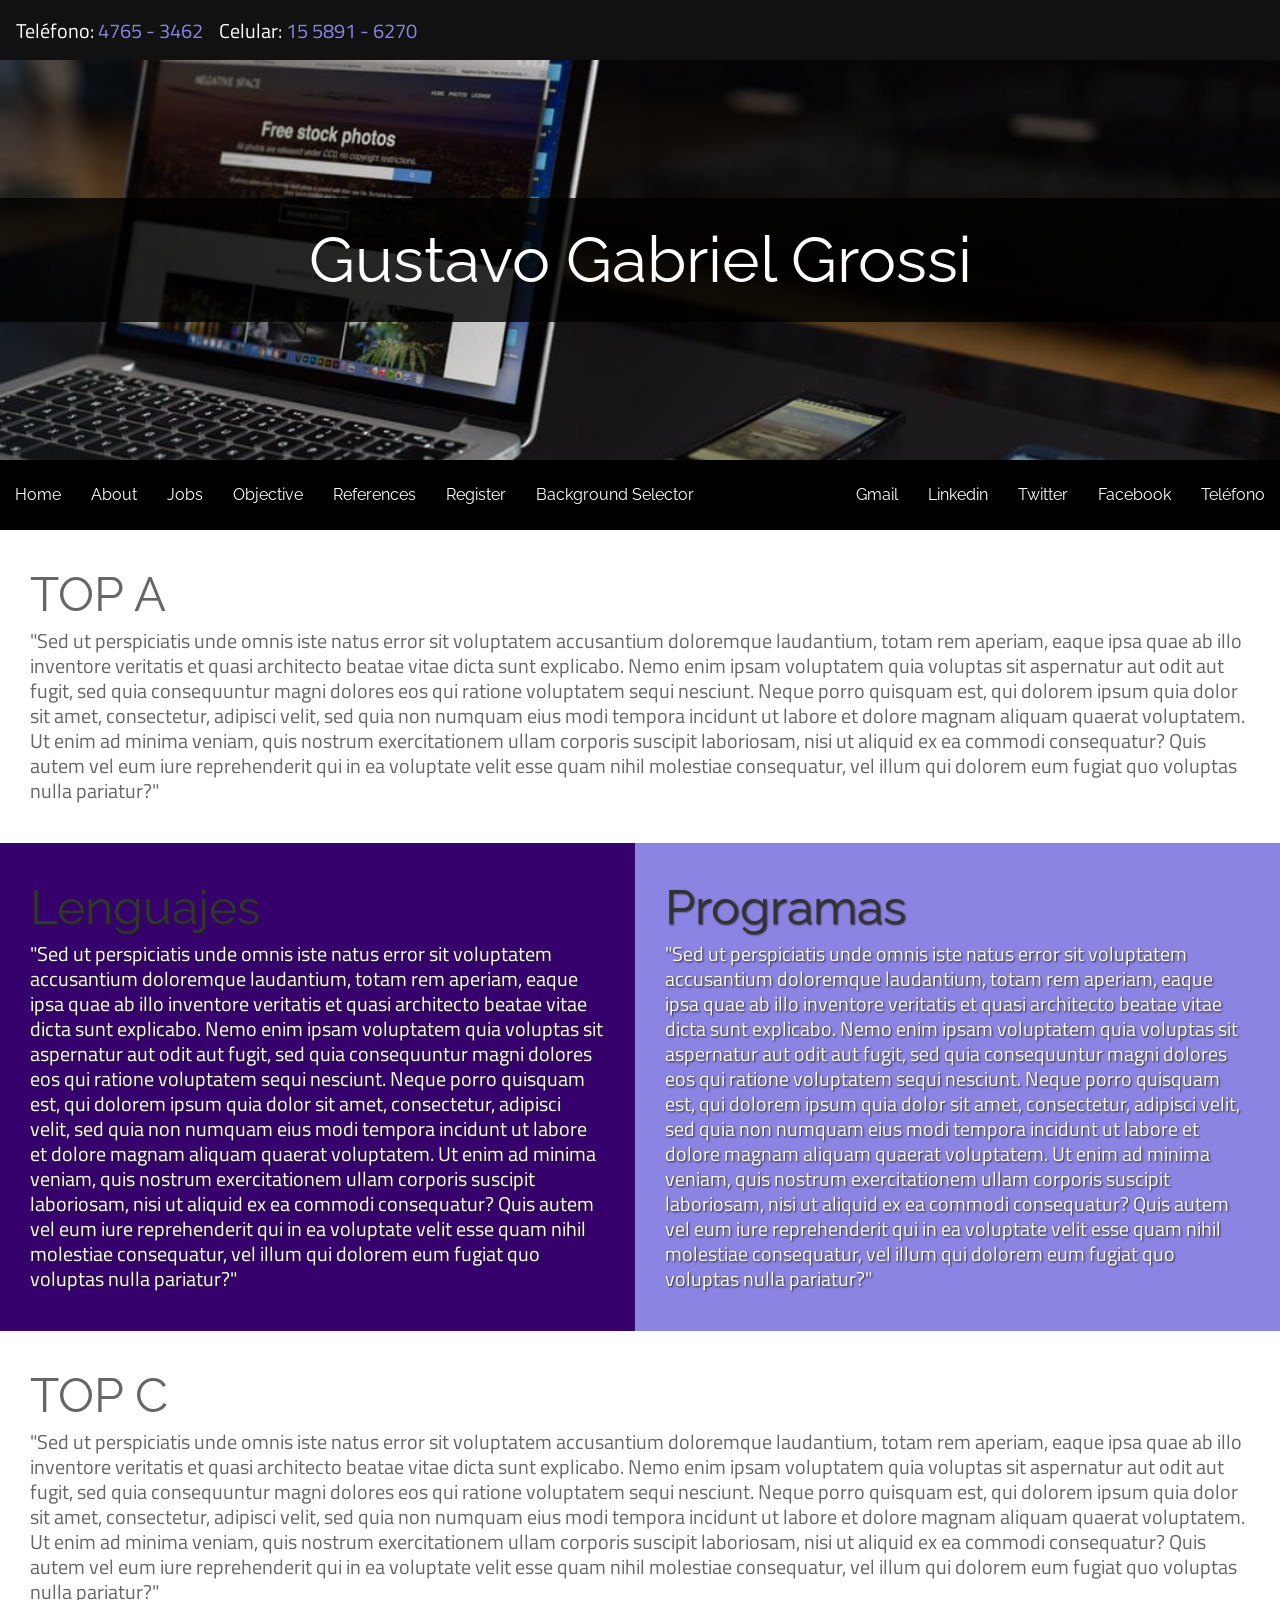
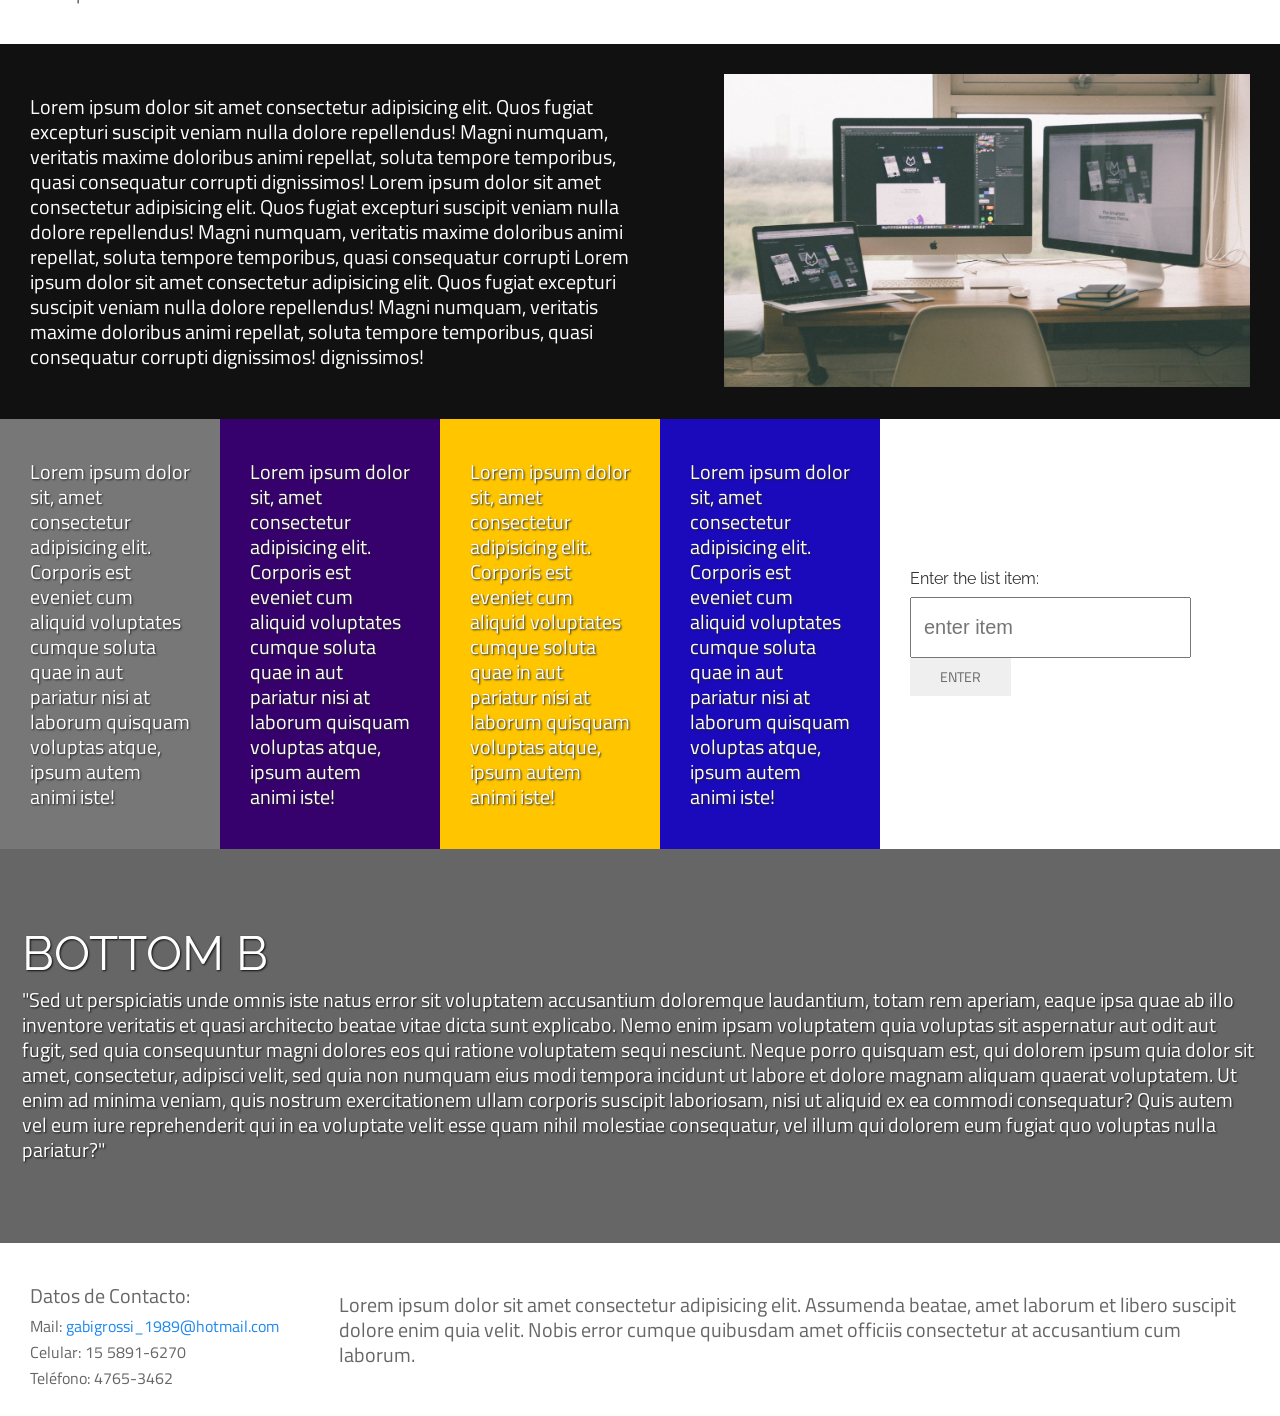
<file: html/index.html>
<!DOCTYPE html>
<html>

<head>
    <meta charset="utf-8" />
    <meta http-equiv="X-UA-Compatible" content="IE=edge">
    <title>My Web</title>
    <meta name="viewport" content="width=device-width, initial-scale=1">
    <link rel="stylesheet" type="text/css" href="../css/uikit.min.css" />
    <link rel="stylesheet" type="text/css" href="../css/uikit-rtl.min.css" />
    <link rel="stylesheet" type="text/css" href="../css/default.css" />
</head>

<body>
    <!-- Make a comment with pushing CRTL+K->C  -->
    <!-- Menos texto y mas juego con las imágenes y las interacciones con el usuario  -->
    <header class="header">
        <section id="toolbar" class="full-container second-background width-100 flex flex-middle flex-space-between" style="min-height: 60px;">
            <div class="padding-left">
                <p class=" margin-remove">
                    Teléfono: <a href="tel:541147653462">4765 - 3462</a>
                </p>
            </div>
            <div class="padding-left">
                <p class=" margin-remove">
                    Celular: <a href="tel:5491158916270">15 5891 - 6270</a>
                </p>
            </div>
        </section>
        <div id="header-img">
            <div id="header-text">
                <h1 class="text-center" style="color:white;">Gustavo Gabriel Grossi</h1>
            </div>
        </div>
        <nav id="nav">
            <ul class="navbar">
                <li>
                    <a href="index.html">Home</a>
                </li>
                <li>
                    <a href="about.html">About</a>
                </li>
                <li>
                    <a href="jobs.html">Jobs</a>
                </li>
                <li>
                    <a href="objective.html">Objective</a>
                </li>
                <li>
                    <a href="references.html">References</a>
                </li>
                <li>
                    <a href="register.html">Register</a>
                </li>
                <li>
                    <a href="background-selector.html">Background Selector</a>
                </li>
            </ul>
            <ul class="navbar-content">
                <li>
                    <a href="#">Teléfono</a>
                </li>
                <li>
                    <a href="#">Facebook</a>
                </li>
                <li>
                    <a href="#">Twitter</a>
                </li>
                <li>
                    <a href="#">Linkedin</a>
                </li>
                <li>
                    <a href="#">Gmail</a>
                </li>
            </ul>
        </nav>
    </header>

    <div class="wrapper">
        <section id="top-a">
            <div class="h2">TOP A</div>
            <p>"Sed ut perspiciatis unde omnis iste natus error sit voluptatem accusantium doloremque laudantium, totam rem aperiam, eaque ipsa quae ab illo inventore veritatis et quasi architecto beatae vitae dicta sunt explicabo. Nemo enim ipsam voluptatem
                quia voluptas sit aspernatur aut odit aut fugit, sed quia consequuntur magni dolores eos qui ratione voluptatem sequi nesciunt. Neque porro quisquam est, qui dolorem ipsum quia dolor sit amet, consectetur, adipisci velit, sed quia non
                numquam eius modi tempora incidunt ut labore et dolore magnam aliquam quaerat voluptatem. Ut enim ad minima veniam, quis nostrum exercitationem ullam corporis suscipit laboriosam, nisi ut aliquid ex ea commodi consequatur? Quis autem vel
                eum iure reprehenderit qui in ea voluptate velit esse quam nihil molestiae consequatur, vel illum qui dolorem eum fugiat quo voluptas nulla pariatur?"</p>
        </section>
        <section id="top-b" class="full-container first-background">
            <div class="grid">
                <div class="panel-box panel-box-second">
                    <h2>Lenguajes</h2>
                    <p>"Sed ut perspiciatis unde omnis iste natus error sit voluptatem accusantium doloremque laudantium, totam rem aperiam, eaque ipsa quae ab illo inventore veritatis et quasi architecto beatae vitae dicta sunt explicabo. Nemo enim ipsam
                        voluptatem quia voluptas sit aspernatur aut odit aut fugit, sed quia consequuntur magni dolores eos qui ratione voluptatem sequi nesciunt. Neque porro quisquam est, qui dolorem ipsum quia dolor sit amet, consectetur, adipisci velit,
                        sed quia non numquam eius modi tempora incidunt ut labore et dolore magnam aliquam quaerat voluptatem. Ut enim ad minima veniam, quis nostrum exercitationem ullam corporis suscipit laboriosam, nisi ut aliquid ex ea commodi consequatur?
                        Quis autem vel eum iure reprehenderit qui in ea voluptate velit esse quam nihil molestiae consequatur, vel illum qui dolorem eum fugiat quo voluptas nulla pariatur?"</p>
                </div>
                <div class="panel-box panel-box-third">
                    <h2>Programas</h2>
                    <p>"Sed ut perspiciatis unde omnis iste natus error sit voluptatem accusantium doloremque laudantium, totam rem aperiam, eaque ipsa quae ab illo inventore veritatis et quasi architecto beatae vitae dicta sunt explicabo. Nemo enim ipsam
                        voluptatem quia voluptas sit aspernatur aut odit aut fugit, sed quia consequuntur magni dolores eos qui ratione voluptatem sequi nesciunt. Neque porro quisquam est, qui dolorem ipsum quia dolor sit amet, consectetur, adipisci velit,
                        sed quia non numquam eius modi tempora incidunt ut labore et dolore magnam aliquam quaerat voluptatem. Ut enim ad minima veniam, quis nostrum exercitationem ullam corporis suscipit laboriosam, nisi ut aliquid ex ea commodi consequatur?
                        Quis autem vel eum iure reprehenderit qui in ea voluptate velit esse quam nihil molestiae consequatur, vel illum qui dolorem eum fugiat quo voluptas nulla pariatur?"</p>
                </div>
            </div>
        </section>
        <section id="top-c">
            <div class="h2">TOP C</div>
            <p>"Sed ut perspiciatis unde omnis iste natus error sit voluptatem accusantium doloremque laudantium, totam rem aperiam, eaque ipsa quae ab illo inventore veritatis et quasi architecto beatae vitae dicta sunt explicabo. Nemo enim ipsam voluptatem
                quia voluptas sit aspernatur aut odit aut fugit, sed quia consequuntur magni dolores eos qui ratione voluptatem sequi nesciunt. Neque porro quisquam est, qui dolorem ipsum quia dolor sit amet, consectetur, adipisci velit, sed quia non
                numquam eius modi tempora incidunt ut labore et dolore magnam aliquam quaerat voluptatem. Ut enim ad minima veniam, quis nostrum exercitationem ullam corporis suscipit laboriosam, nisi ut aliquid ex ea commodi consequatur? Quis autem vel
                eum iure reprehenderit qui in ea voluptate velit esse quam nihil molestiae consequatur, vel illum qui dolorem eum fugiat quo voluptas nulla pariatur?"</p>
        </section>
        <section id="main" class="full-container second-background">
            <div id="article" class="flex flex-middle flex-space-between">
                <div>
                    <h2></h2>
                    <p>
                        Lorem ipsum dolor sit amet consectetur adipisicing elit. Quos fugiat excepturi suscipit veniam nulla dolore repellendus! Magni numquam, veritatis maxime doloribus animi repellat, soluta tempore temporibus, quasi consequatur corrupti dignissimos! Lorem
                        ipsum dolor sit amet consectetur adipisicing elit. Quos fugiat excepturi suscipit veniam nulla dolore repellendus! Magni numquam, veritatis maxime doloribus animi repellat, soluta tempore temporibus, quasi consequatur corrupti
                        Lorem ipsum dolor sit amet consectetur adipisicing elit. Quos fugiat excepturi suscipit veniam nulla dolore repellendus! Magni numquam, veritatis maxime doloribus animi repellat, soluta tempore temporibus, quasi consequatur corrupti
                        dignissimos! dignissimos!
                    </p>
                </div>
            </div>
            <div id="aside">
                <img src="../image/pexels-photo-251225.jpeg">
            </div>
        </section>
        <section id="bottom-a" class="full-container">
            <div class="grid" style="min-height: 350px;">
                <div class="panel-box panel-box-first flex flex-middle">
                    <p>
                        Lorem ipsum dolor sit, amet consectetur adipisicing elit. Corporis est eveniet cum aliquid voluptates cumque soluta quae in aut pariatur nisi at laborum quisquam voluptas atque, ipsum autem animi iste!
                    </p>
                </div>
                <div class="panel-box panel-box-fifth flex flex-middle">
                    <p>
                        Lorem ipsum dolor sit, amet consectetur adipisicing elit. Corporis est eveniet cum aliquid voluptates cumque soluta quae in aut pariatur nisi at laborum quisquam voluptas atque, ipsum autem animi iste!
                    </p>
                </div>
                <div class="panel-box panel-box-sixth flex flex-middle">
                    <p>
                        Lorem ipsum dolor sit, amet consectetur adipisicing elit. Corporis est eveniet cum aliquid voluptates cumque soluta quae in aut pariatur nisi at laborum quisquam voluptas atque, ipsum autem animi iste!
                    </p>
                </div>
                <div class="panel-box panel-box-forth flex flex-middle">
                    <p>
                        Lorem ipsum dolor sit, amet consectetur adipisicing elit. Corporis est eveniet cum aliquid voluptates cumque soluta quae in aut pariatur nisi at laborum quisquam voluptas atque, ipsum autem animi iste!
                    </p>
                </div>
                <div class="uk-margin-top flex flex-middle">
                    <div>
                        <h3>Enter the list item:</h3>
                        <form class="uk-form uk-margin-small-top">
                            <input class="uk-form-large" type="text" id="input" placeholder="enter item" />
                            <button class="uk-button" type="button" id="enter">Enter</button>
                        </form>
                        <ul id="ul" class="uk-list uk-list-line uk-margin-top">
                        </ul>
                    </div>
                </div>
            </div>
        </section>
        <section id="bottom-b" class="full-container" style="background-image: url('../image/facebook-login-office-laptop-business-162622.jpeg'); background-attachment: fixed; background-position: 50% 50%; background-size: cover; background-repeat: no-repeat;">
            <div class="overlay-background padding-large flex flex-middle" style="min-height: 350px;">
                <div>
                    <div class="h2">BOTTOM B</div>
                    <p>"Sed ut perspiciatis unde omnis iste natus error sit voluptatem accusantium doloremque laudantium, totam rem aperiam, eaque ipsa quae ab illo inventore veritatis et quasi architecto beatae vitae dicta sunt explicabo. Nemo enim ipsam
                        voluptatem quia voluptas sit aspernatur aut odit aut fugit, sed quia consequuntur magni dolores eos qui ratione voluptatem sequi nesciunt. Neque porro quisquam est, qui dolorem ipsum quia dolor sit amet, consectetur, adipisci velit,
                        sed quia non numquam eius modi tempora incidunt ut labore et dolore magnam aliquam quaerat voluptatem. Ut enim ad minima veniam, quis nostrum exercitationem ullam corporis suscipit laboriosam, nisi ut aliquid ex ea commodi consequatur?
                        Quis autem vel eum iure reprehenderit qui in ea voluptate velit esse quam nihil molestiae consequatur, vel illum qui dolorem eum fugiat quo voluptas nulla pariatur?"</p>
                </div>
            </div>
        </section>
        <footer class="grid" id="footer">
            <section class="width-1-2">
                <p>Datos de Contacto:</p>
                <ul class="list">
                    <li>Mail: <a href="mailt:gabigrossi_1989@hotmail.com">gabigrossi_1989@hotmail.com</a></li>
                    <li>Celular: 15 5891-6270</li>
                    <li>Teléfono: 4765-3462</li>
                </ul>
            </section>
            <section class="width-1-2">
                <p>Lorem ipsum dolor sit amet consectetur adipisicing elit. Assumenda beatae, amet laborum et libero suscipit dolore enim quia velit. Nobis error cumque quibusdam amet officiis consectetur at accusantium cum laborum.</p>
            </section>
        </footer>
    </div>
    <script type="text/javascript" src="../js/uikit.min.js"></script>
    <script type="text/javascript" src="../js/uikit-icons.min.js"></script>
    <script type="text/javascript" src="../js/custom.js"></script>
</body>

</html>
</file>
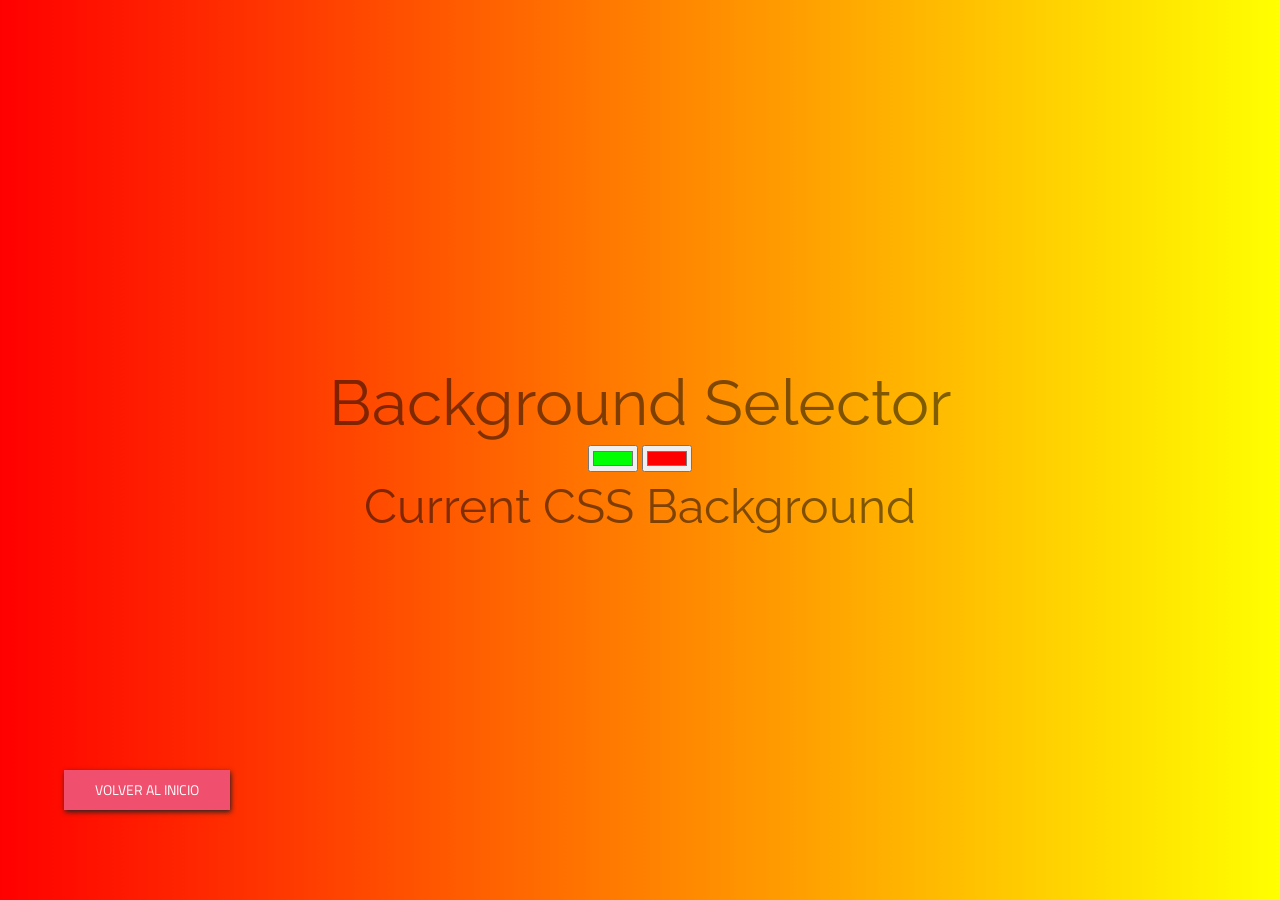
<file: html/background-selector.html>
<!DOCTYPE html>
<html>

<head>
    <meta charset="utf-8" />
    <meta http-equiv="X-UA-Compatible" content="IE=edge">
    <title>Background Selector</title>
    <meta name="viewport" content="width=device-width, initial-scale=1">
    <link rel="stylesheet" type="text/css" href="../css/uikit.min.css" />
    <link rel="stylesheet" type="text/css" href="../css/uikit-rtl.min.css" />
    <link rel="stylesheet" type="text/css" href="../css/default.css" />
</head>

<body id="body">
    <div class="flex flex-middle flex-center">
        <section class="full-container text-center">
            <div>
                <h1>Background Selector</h1>
                <input id="color1" type="color" value="#00ff00" />
                <input id="color2" type="color" value="#ff0000" />
            </div>
            <div>
                <h2>Current CSS Background</h2>
                <h3 id="currentColor"></h3>
            </div>
            <div>
                <a id="volverAlInicio" class="uk-button uk-button-danger" href="index.html">Volver al Inicio</a>
            </div>
        </section>
    </div>
    <script type="text/javascript" src="../js/uikit.min.js"></script>
    <script type="text/javascript" src="../js/uikit-icons.min.js"></script>
    <script type="text/javascript" src="../js/background-generator.js"></script>
</body>

</html>
</file>
<file: css/default.css>
@import url('https://fonts.googleapis.com/css?family=Raleway');
@import url('https://fonts.googleapis.com/css?family=Titillium+Web');

/****
STYLE GUIDE
0. RESET
1. LAYOUT
    0. MARGINS
    1. LIST
    2. GRID
    3. TEXT
2. NAVBAR
3. SPECIFICS ITEMS
4. MEDIAQUERY
-----------------
*/


/* -------- 0. RESET -------- */


/* http://meyerweb.com/eric/tools/css/reset/ 
v2.0 | 20110126
License: none (public domain)
*/

html,
body,
div,
span,
applet,
object,
iframe,
h1,
h2,
h3,
h4,
h5,
h6,
p,
blockquote,
pre,
a,
abbr,
acronym,
address,
big,
cite,
code,
del,
dfn,
em,
img,
ins,
kbd,
q,
s,
samp,
small,
strike,
strong,
sub,
sup,
tt,
var,
b,
u,
i,
center,
dl,
dt,
dd,
ol,
ul,
li,
fieldset,
form,
label,
legend,
table,
caption,
tbody,
tfoot,
thead,
tr,
th,
td,
article,
aside,
canvas,
details,
embed,
figure,
figcaption,
footer,
header,
hgroup,
menu,
nav,
output,
ruby,
section,
summary,
time,
mark,
audio,
video {
    margin: 0;
    padding: 0;
    border: 0;
    font-size: 100%;
    font: inherit;
    vertical-align: baseline;
}


/* HTML5 display-role reset for older browsers */

article,
aside,
details,
figcaption,
figure,
footer,
header,
hgroup,
menu,
nav,
section {
    display: block;
}

body {
    line-height: 1;
}

ol,
ul {
    list-style: none;
}

blockquote,
q {
    quotes: none;
}

blockquote:before,
blockquote:after,
q:before,
q:after {
    content: '';
    content: none;
}

table {
    border-collapse: collapse;
    border-spacing: 0;
}


/* -------- 1. LAYOUT -------- */

body {
    text-align: center;
    font: 1rem/1 'Titillium Web', 'Roboto', serif;
    ;
    background: rgb(6, 1, 48);
    max-width: 2200px;
    margin: auto;
}

div.wrapper {
    text-align: left;
    background: white;
    max-width: 2200px;
    margin: auto;
    font-family: 'Titillium Web', serif;
}

h1,
h2,
h3,
h4,
h5,
h6,
.h1,
.h2,
.h3,
.h4,
.h5,
.h6 {
    font-family: 'Raleway', sans-serif;
}

h1,
.h1 {
    font-size: 4rem;
    margin: 10px 0px;
}

h2,
.h2 {
    font-size: 3rem;
    margin: 10px 0px;
}

p {
    font-size: 20px;
    line-height: 25px;
    margin: 10px 0px;
}

a {
    text-decoration: none;
}

section {
    padding: 30px;
}

section.full-container {
    padding: 0px;
}

img {
    max-width: 100%;
    height: auto;
}

.flex {
    display: flex;
}

.flex-middle {
    align-items: center;
}

.flex-center {
    justify-content: center;
}

.flex-wrap {
    flex-wrap: wrap;
}

.flex-space-between {
    align-content: space-between;
}

.flex-space-around {
    align-content: space-around;
}

.flex-end {
    justify-content: flex-end;
}

.flex-start {
    justify-content: flex-start;
}


/* ---- 0. MARGINS ---- */

.margin-small {
    margin: 8px;
}

.margin {
    margin: 16px;
}

.margin-large {
    margin: 22px;
}

.margin-remove {
    margin: 0;
}

.margin-small-top {
    margin-top: 8px;
}

.margin-top {
    margin-top: 16px;
}

.margin-large-top {
    margin-top: 22px;
}

.margin-remove-top {
    margin-top: 0;
}

.margin-small-bottom {
    margin-bottom: 8px;
}

.margin-bottom {
    margin-bottom: 16px;
}

.margin-large-bottom {
    margin-bottom: 22px;
}

.margin-remove-bottom {
    margin-top: 0;
}

.margin-small-left {
    margin-left: 8px;
}

.margin-left {
    margin-left: 16px;
}

.margin-large-left {
    margin-left: 22px;
}

.margin-remove-left {
    margin-top: 0;
}

.margin-small-right {
    margin-right: 8px;
}

.margin-right {
    margin-right: 16px;
}

.margin-large-right {
    margin-right: 22px;
}

.margin-remove-right {
    margin-right: 0;
}


/* ---- 1. PADDINGS ---- */

.padding-small {
    padding: 8px;
}

.padding {
    padding: 16px;
}

.padding-large {
    padding: 22px;
}

.padding-remove {
    padding: 0;
}

.padding-small-top {
    padding-top: 8px;
}

.padding-top {
    padding-top: 16px;
}

.padding-large-top {
    padding-top: 22px;
}

.padding-remove-top {
    padding-top: 0;
}

.padding-small-bottom {
    padding-bottom: 8px;
}

.padding-bottom {
    padding-bottom: 16px;
}

.padding-large-bottom {
    padding-bottom: 22px;
}

.padding-remove-bottom {
    padding-top: 0;
}

.padding-small-left {
    padding-left: 8px;
}

.padding-left {
    padding-left: 16px;
}

.padding-large-left {
    padding-left: 22px;
}

.padding-remove-left {
    padding-top: 0;
}

.padding-small-right {
    padding-right: 8px;
}

.padding-right {
    padding-right: 16px;
}

.padding-large-right {
    padding-right: 22px;
}

.padding-remove-right {
    padding-right: 0;
}


/* ---- 2. LIST ---- */

.list li {
    margin-top: 10px;
    list-style-type: none;
}

.list-inline {
    padding-left: 0;
}

.list-inline li {
    display: inline;
}


/* ---- 3. GRID ---- */

.grid {
    display: grid;
    grid-template-columns: auto auto auto auto auto auto auto auto auto auto auto auto;
}

.grid>* {
    padding: 30px;
    vertical-align: middle;
    align-content: center;
}


/* ---- 4. TEXT ---- */

.text-center {
    text-align: center;
}

.text-first {
    color: #AD7CE0;
}

.text-second {
    color: #A17D00;
}

.text-third {
    color: #FFEF00;
}

.text-forth {
    color: #FFC600;
}

.text-fifth {
    color: #36006D;
}

.text-white {
    color: #fff;
}

.text-black {
    color: #000;
}


/* ---- 5. PANEL BOX ---- */

.panel-box {
    background-color: #111;
    color: #fff;
    padding: 30px;
    text-shadow: 1px 1px 2px #222
}

.panel-box-first {
    background-color: #777;
}

.panel-box-second {
    background-color: #36006D;
}

.panel-box-third {
    background-color: #8C84E2;
}

.panel-box-forth {
    background-color: #1A0ABC;
}

.panel-box-fifth {
    background-color: #36006D;
}

.panel-box-sixth {
    background-color: #FFC600;
}


/* ---- 6. BACKGROUNDS ---- */

.first-background {
    background-color: #0A0070;
    color: #fff;
}

.second-background {
    background-color: #111;
    color: #fff;
}

.second-background a {
    color: #8C84E2;
}

.second-background a:hover {
    color: #ddd;
    text-decoration: underline #FFC600;
}

.overlay-background {
    background-color: rgba(0, 0, 0, 0.6);
    color: #fff;
    text-shadow: 1px 1px 2px #111;
}


/* ---- 7. WIDTHS ---- */

.width-100 {
    width: 100%;
}


/* -------- 2. NAVBAR -------- */

nav {
    overflow: hidden;
    background: #000;
    width: 100%
}

ul.navbar,
ul.navbar-content {
    list-style-type: none;
    margin: 0;
    padding: 0;
    font-family: 'Raleway', sans-serif;
}

.navbar li {
    float: left;
}

.navbar li a {
    padding: 15px 15px;
    color: #fff;
    text-decoration: none;
    text-align: center;
    height: 40px;
    display: flex;
    align-items: center;
}

.navbar li a:hover,
.navbar-content li a:hover {
    background: #ddd;
    color: #222;
}

.navbar-content li {
    float: right;
}

.navbar-content li a {
    text-align: center;
    display: flex;
    height: 40px;
    align-items: center;
    justify-content: flex-end;
    padding: 15px 15px;
    text-decoration: none;
    color: #fff;
}


/* -------- 3. SPECIFICS ITEMS -------- */

#header-img {
    background-image: url(../image/pexels-photo.jpg);
    background-size: cover;
    background-position: 50% 50%;
    background-repeat: no-repeat;
    background-attachment: fixed;
    min-height: 400px;
    display: flex;
    align-items: center;
}

#header-text {
    background-color: rgba(0, 0, 0, 0.8);
    color: white;
    width: 100%;
    text-align: center;
    display: flex;
    align-items: center;
    justify-content: center;
    padding: 20px;
}

#main {
    display: grid;
    grid-template-columns: auto auto auto;
}

#top-a {
    margin-top: 0;
}

#article {
    float: left;
    padding: 30px;
}

#aside {
    float: left;
    padding: 30px;
}

#footer {
    clear: both;
    width: 100%;
}

#body {
    background: linear-gradient(to right, red, yellow);
}

#body>div {
    height: 100vh;
}

#body * {
    color: rgba(0, 0, 0, 0.5);
}

#volverAlInicio {
    position: fixed;
    bottom: 10%;
    left: 5%;
}

#volverAlInicio.uk-button {
    box-shadow: 1px 2px 5px #222;
    color: #fff;
}


/* -------- 4. MEDIAQUERY -------- */

@media screen and (max-device-width: 1024px) {
    .navbar-content li a {
        display: none;
    }
}

@media screen and (max-device-width: 780px) {
    body {
        margin-bottom: 70px;
    }
    h1,
    .h1 {
        font-size: 3rem;
        font-family: 'Raleway', sans-serif;
        margin: 10px 0px;
    }
    h2,
    .h2 {
        font-size: 2rem;
        font-family: 'Raleway', sans-serif;
        margin: 10px 0px;
    }
    .grid {
        display: block;
    }
    .grid>.width-1-2 {
        text-align: left;
        padding: inherit;
    }
    #aside {
        display: none;
    }
    #toolbar {
        position: fixed;
        bottom: 0;
        display: block;
        padding: 5px 0px;
    }
}

@media screen and (max-device-width: 480px) {
    h1,
    .h1 {
        font-size: 32px;
        font-family: 'Raleway', sans-serif;
        margin: 10px 0px;
    }
    h2,
    .h2 {
        font-size: 24px;
        font-family: 'Raleway', sans-serif;
        margin: 10px 0px;
    }
}
</file>
